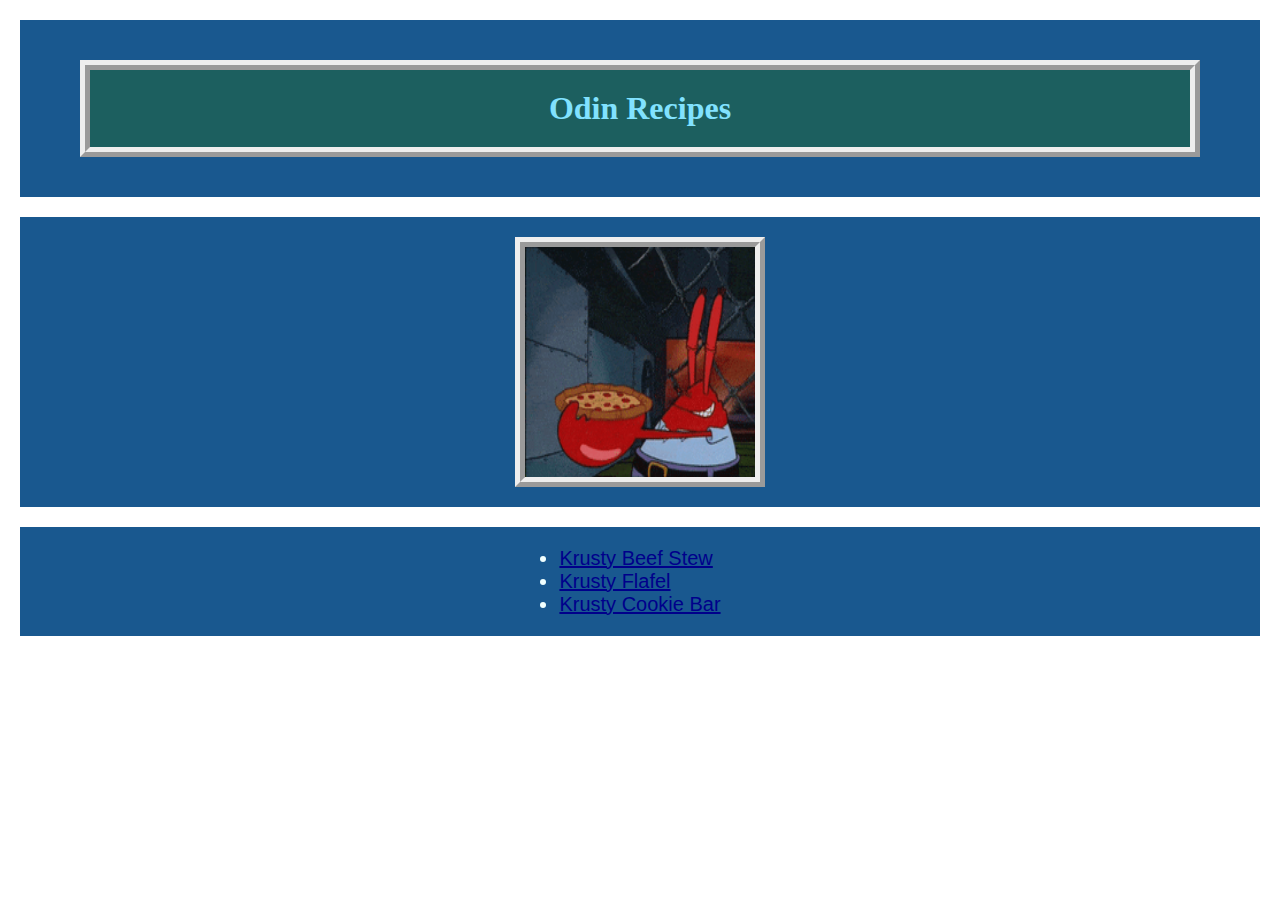
<file: index.html>
<!DOCTYPE html>
<html lang="en">
    <head>
        <meta charset="UTF-8">
        <title>Odin Recipes</title>
        <link rel="stylesheet" href="styles.css">
    </head>

    <body>
        <div class="first_div"><h1>Odin Recipes</h1></div>

        <div class="img_div"><img src="./imgs/home_gif.gif" alt="Photo of Mr. Krabs turning a group of burgers on a plate into a pizza" height="250" width="250"></div>

        <div class="link_div">
        <ul class="links"> 
            <li><a href="./pages/krusty_beef_stew.html" target="_blank" rel="noopener noreffer">Krusty Beef Stew</a></li>
            <li><a href="./pages/krusty_flafel.html" target="_blank" rel="noopener noreffer">Krusty Flafel</a></li>
            <li><a href="./pages/krusty_cookie_bar.html" target="_blank" rel="noopener noreffer">Krusty Cookie Bar</a></li>
        </ul></div>

    </body>

</html>
</file>
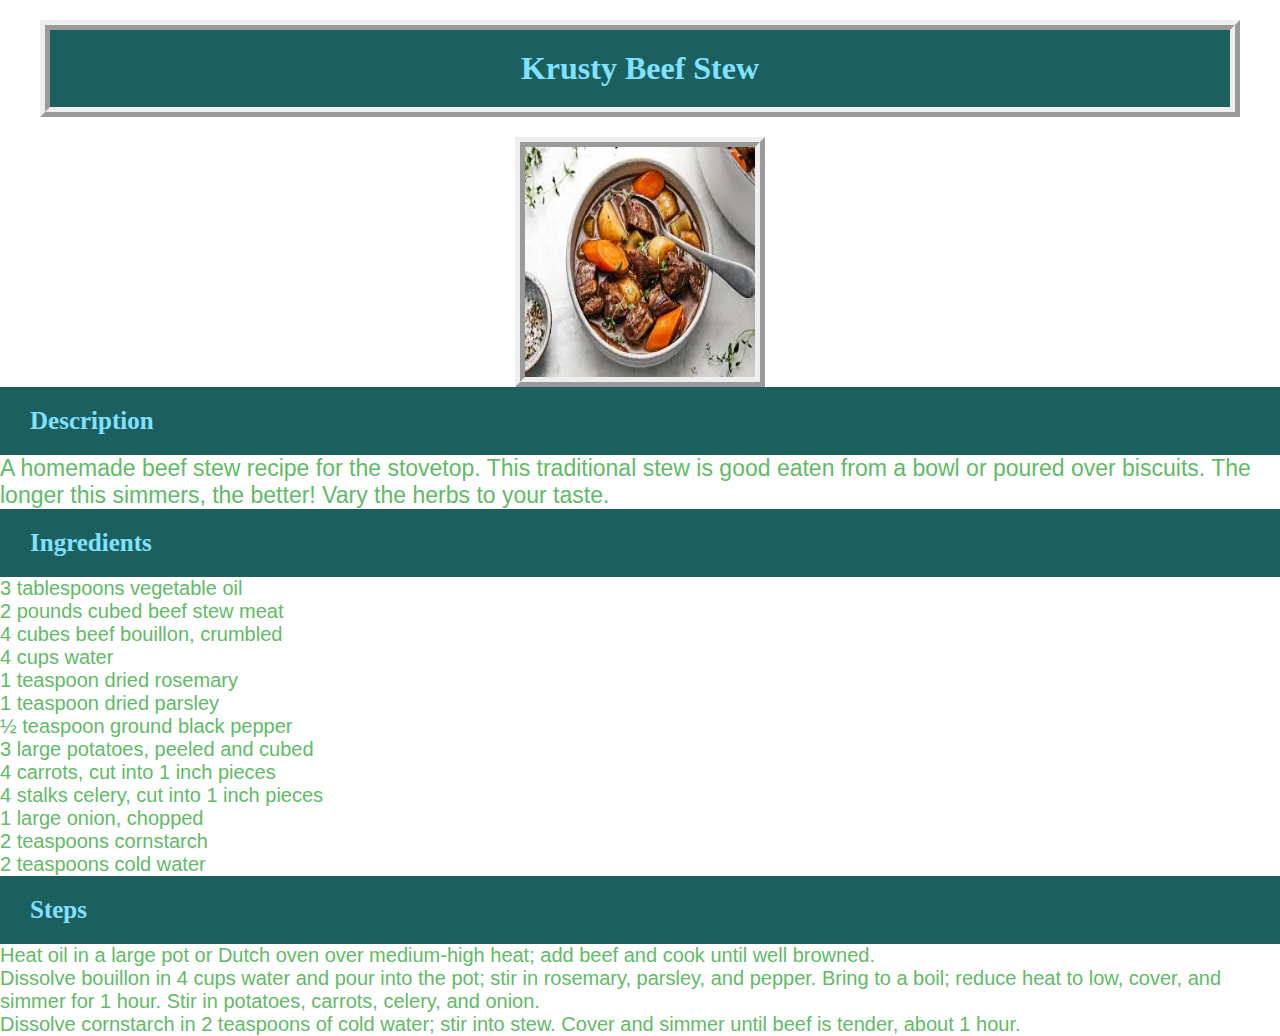
<file: pages/krusty_beef_stew.html>
<!DOCTYPE html>
<html lang="en">
    <head>
        <meta charset="UTF-8">
        <title>Krusty Beef Stew</title>
        <link rel="stylesheet" href="../styles.css">
    </head>
    <body>
        <h1>Krusty Beef Stew</h1>
        <img src="../imgs/beef_stew.jpeg" alt="a delicious beef stew with carrots and potatoes" height="250" width="250">
        <h2><strong>Description</strong></h2>
        <p>A homemade beef stew recipe for the stovetop. This traditional stew is good eaten from a bowl or poured over biscuits. The longer this simmers, the better! Vary the herbs to your taste.</p>
        <h2><strong>Ingredients</strong></h2>
        <ul class="ingredients">
            <li>3 tablespoons vegetable oil</li>
            <li>2 pounds cubed beef stew meat</li>
            <li>4 cubes beef bouillon, crumbled</li>
            <li>4 cups water</li>
            <li>1 teaspoon dried rosemary</li>
            <li>1 teaspoon dried parsley</li>
            <li>½ teaspoon ground black pepper</li>
            <li>3 large potatoes, peeled and cubed</li>
            <li>4 carrots, cut into 1 inch pieces</li>
            <li>4 stalks celery, cut into 1 inch pieces</li>
            <li>1 large onion, chopped</li>
            <li>2 teaspoons cornstarch</li>
            <li>2 teaspoons cold water</li>
         </ul>
         <h2><strong>Steps</strong></h2>
         <ol class="steps">
         <li>Heat oil in a large pot or Dutch oven over medium-high heat; add beef and cook until well browned.</li>   
         <li>Dissolve bouillon in 4 cups water and pour into the pot; stir in rosemary, parsley, and pepper. Bring to a boil; reduce heat to low, cover, and simmer for 1 hour. Stir in potatoes, carrots, celery, and onion.</li>
         <li>Dissolve cornstarch in 2 teaspoons of cold water; stir into stew. Cover and simmer until beef is tender, about 1 hour.</li>
         </ol>
        
    </body>
</html>
</file>
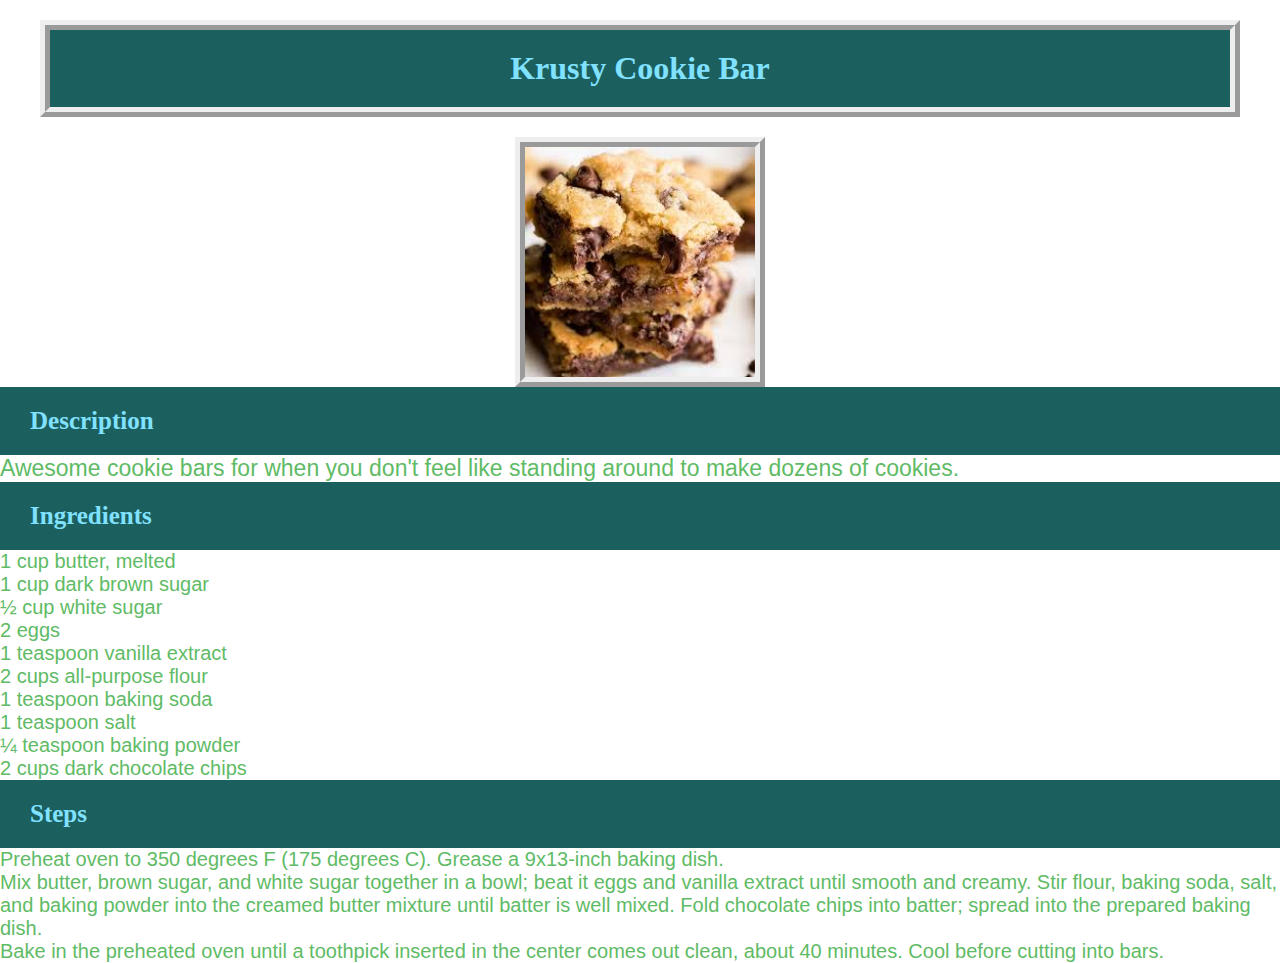
<file: pages/krusty_cookie_bar.html>
<!DOCTYPE html>
<html lang="en">
    <head>
        <meta charset="UTF-8">
        <title>Krusty Cookie Bar</title>
        <link rel="stylesheet" href="../styles.css">

    </head>
    <body>
        <h1>Krusty Cookie Bar</h1>
        <img src="../imgs/cookie_bar.jpeg" alt="four mouth watering chocolate chip cookie bar pieces on top of each other" height="250" width="250">
    </body>
    <h2><strong>Description</strong></h2>
    <p>Awesome cookie bars for when you don't feel like standing around to make dozens of cookies.</p>
    <h2><strong>Ingredients</strong></h2>
    <ul class="ingredients">
        <li>1 cup butter, melted</li>
        <li>1 cup dark brown sugar</li>
        <li>½ cup white sugar</li>
        <li>2 eggs</li>
        <li>1 teaspoon vanilla extract</li>
        <li>2 cups all-purpose flour</li>
        <li>1 teaspoon baking soda</li>
        <li>1 teaspoon salt</li>
        <li>¼ teaspoon baking powder</li>
        <li>2 cups dark chocolate chips</li>

    </ul>
    <h2><strong>Steps</strong></h2>
    <ol class="steps">
        <li>Preheat oven to 350 degrees F (175 degrees C). Grease a 9x13-inch baking dish.</li>
        <li>Mix butter, brown sugar, and white sugar together in a bowl; beat it eggs and vanilla extract until smooth and creamy. Stir flour, baking soda, salt, and baking powder into the creamed butter mixture until batter is well mixed. Fold chocolate chips into batter; spread into the prepared baking dish.</li>
        <li>Bake in the preheated oven until a toothpick inserted in the center comes out clean, about 40 minutes. Cool before cutting into bars.</li>
    </ol>
</html>
</file>
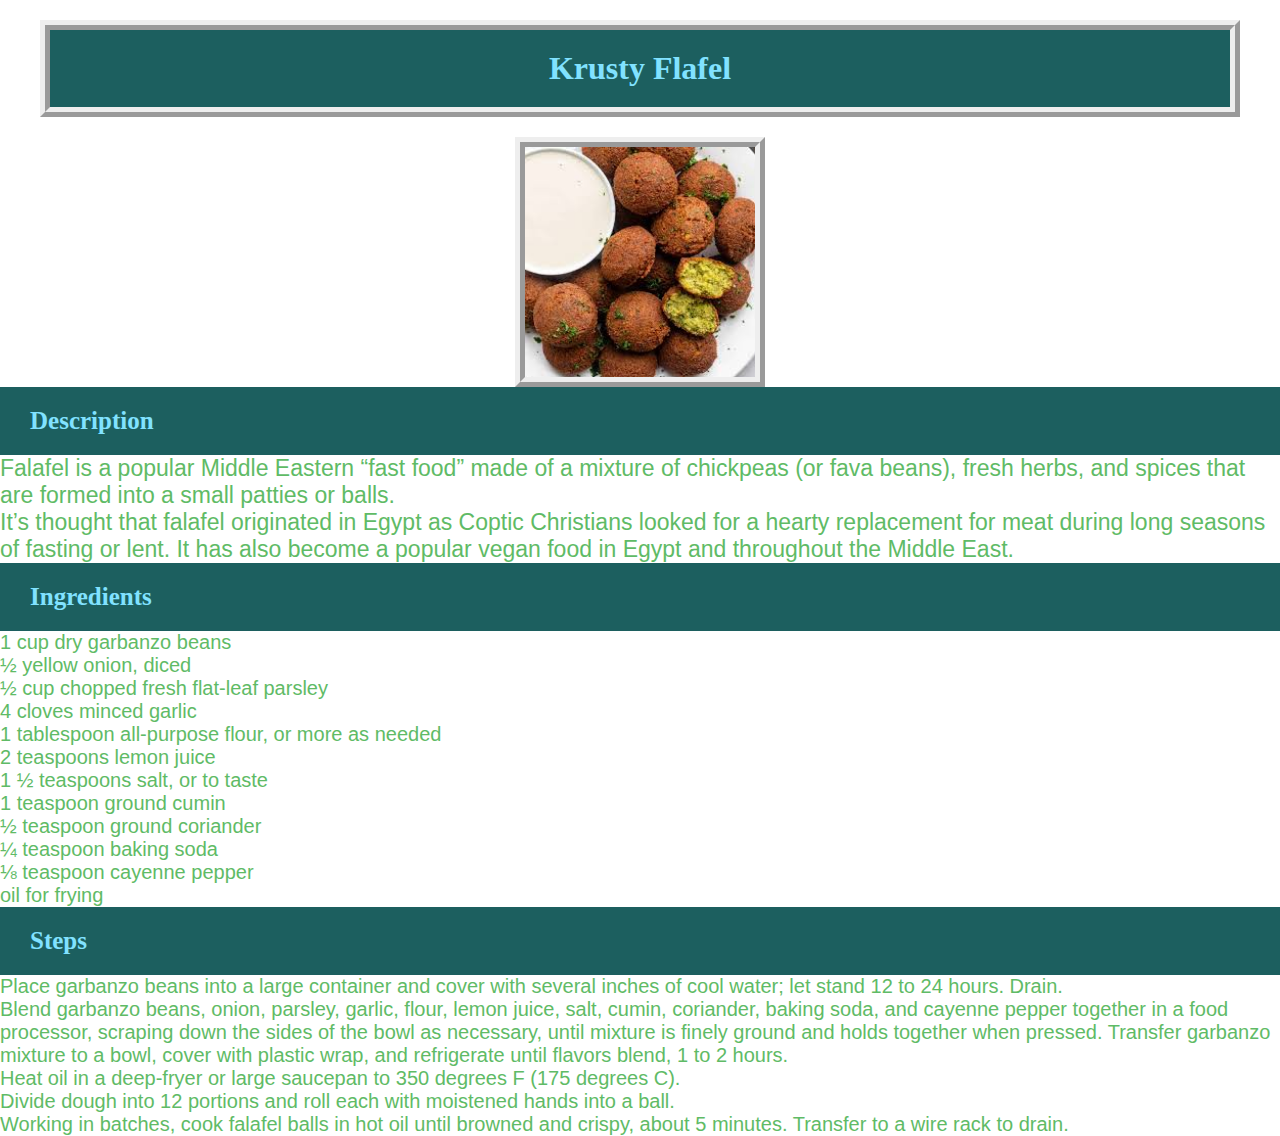
<file: pages/krusty_flafel.html>
<!DOCTYPE html>
<html lang="en">
    <head>
        <meta charset="UTF-8">
        <title>Krusty Flafel</title>
        <link rel="stylesheet" href="../styles.css">

    </head>
    <body>
        <h1>Krusty Flafel</h1>
        <img src="../imgs/flafel.jpeg" alt="pieces of falafel with a side bowl of tahini sauce" height="250" width="250">
    </body>
    <h2><strong>Description</strong></h2>
    <p>Falafel is a popular Middle Eastern “fast food” made of a mixture of chickpeas (or fava beans), fresh herbs, and spices that are formed into a small patties or balls.</p>
    <p>It’s thought that falafel originated in Egypt as Coptic Christians looked for a hearty replacement for meat during long seasons of fasting or lent.  It has also become a popular vegan food in Egypt and throughout the Middle East.</p>
    <h2><Strong>Ingredients</Strong></h2>
    <ul class="ingredients">
        <li>1 cup dry garbanzo beans</li>
        <li>½ yellow onion, diced</li>
        <li>½ cup chopped fresh flat-leaf parsley</li>
        <li>4 cloves minced garlic</li>
        <li>1 tablespoon all-purpose flour, or more as needed</li>
        <li>2 teaspoons lemon juice</li>
        <li>1 ½ teaspoons salt, or to taste</li>
        <li>1 teaspoon ground cumin</li>
        <li>½ teaspoon ground coriander</li>
        <li>¼ teaspoon baking soda</li>
        <li>⅛ teaspoon cayenne pepper</li>
        <li>oil for frying</li>
    </ul>
    <h2><strong>Steps</strong></h2>
    <ol class="steps">
        <li>Place garbanzo beans into a large container and cover with several inches of cool water; let stand 12 to 24 hours. Drain.</li>
        <li>Blend garbanzo beans, onion, parsley, garlic, flour, lemon juice, salt, cumin, coriander, baking soda, and cayenne pepper together in a food processor, scraping down the sides of the bowl as necessary, until mixture is finely ground and holds together when pressed. Transfer garbanzo mixture to a bowl, cover with plastic wrap, and refrigerate until flavors blend, 1 to 2 hours.</li>
        <li>Heat oil in a deep-fryer or large saucepan to 350 degrees F (175 degrees C).</li>
        <li>Divide dough into 12 portions and roll each with moistened hands into a ball.</li>
        <li>Working in batches, cook falafel balls in hot oil until browned and crispy, about 5 minutes. Transfer to a wire rack to drain.</li>
    </ol>
</html>
</file>
<file: styles.css>
*,*::before,*::after{

    box-sizing: border-box;
}

*{
    margin:0;
    padding: 0;
}

.ingredients{
    font-size: 20px;
    color: rgb(95, 187, 102);
    font-family: 'Franklin Gothic Medium', 'Arial Narrow', Arial, sans-serif;

}

p {
    font-size: 23px;
    color: rgb(95, 187, 102);
    font-family: 'Franklin Gothic Medium', 'Arial Narrow', Arial, sans-serif;


}

a {
    
    color: darkblue;
    }
    
a:visited {
    
    color: rgb(129, 226, 255);
}

.first_div{
    padding: 20px;
    background-color: rgb(25, 88, 143);
    margin: 20px;
}

h1 { 

   font-family: 'Times New Roman', Times, serif;
   color: rgb(129, 226, 255); 
   border: 10px;
   border-style: ridge;
   background-color: rgb(28, 95, 95);
   padding: 20px 20px;
   margin: 20px 40px;
   text-align: center;
}

img{

    display: block;
    margin :auto;
    border: 10px;
    border-style: ridge;
    
}

.img_div{
    padding: 20px;
    background-color: rgb(25, 88, 143);
    margin: 20px ;
}




h2 {

    font-size: 25px;
    font-family: 'Times New Roman', Times, serif;
    color: rgb(129, 226, 255); 
    background-color: rgb(28, 95, 95);
    padding: 20px 30px;    
}

.link_div{
    padding: 20px;
    background-color: rgb(25, 88, 143);
    margin: 20px ;
    text-align: center;
}
.links{

    display: inline-block;
    text-align: left;
    color: azure;
    font-size: 20px; 
    font-family: 'Franklin Gothic Medium', 'Arial Narrow', Arial, sans-serif

}
.steps{
   

    font-size: 20px;
    color: rgb(95, 187, 102);
    font-family: 'Franklin Gothic Medium', 'Arial Narrow', Arial, sans-serif;
    
    

}
</file>
